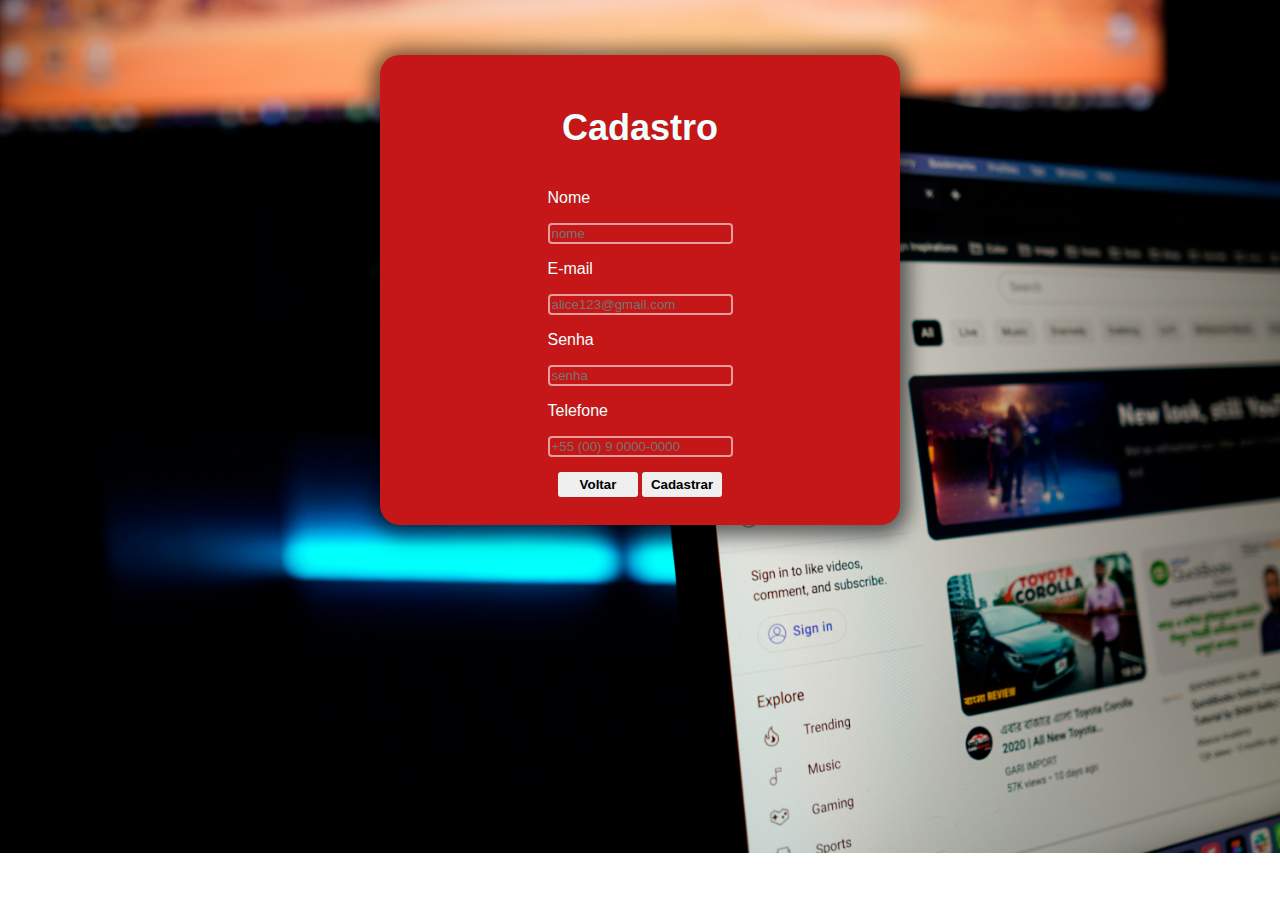
<file: cadastro.html>
<!DOCTYPE html>
<html lang="en">
<head>
    <meta charset="UTF-8">
    <meta name="viewport" content="width=device-width, initial-scale=1.0">
    <title>Document</title>
    <script src="app.js"></script>
    <link rel="shortcut icon" href="./img/logo.png" type="image/x-icon">
    <link rel="stylesheet" href="cadastro.css">
</head>
<body onload="local()">
    <div class="backgroundbox">
        <div class="container">
            <h1>Cadastro</h1>
            <div class="input">
                <p>Nome</p>
                <input type=" text" id="nome" placeholder="nome">
                <p>E-mail</p> 
                <input type="text" id="email" placeholder="alice123@gmail.com">
            </div>
            <div>
                <p>Senha</p>
                <input type=" text" id="senha" placeholder="senha">
                <p>Telefone</p>
                <input type=" text" id="numero" placeholder="+55 (00) 9 0000-0000">
            </div>
            <div>
                <a href="index.html"><button type="submit">Voltar</button></a>
                <button type="submit" onclick="adicionar()">Cadastrar</button>
            </div>
        </div>
    </div>
</body>
</html>
</file>
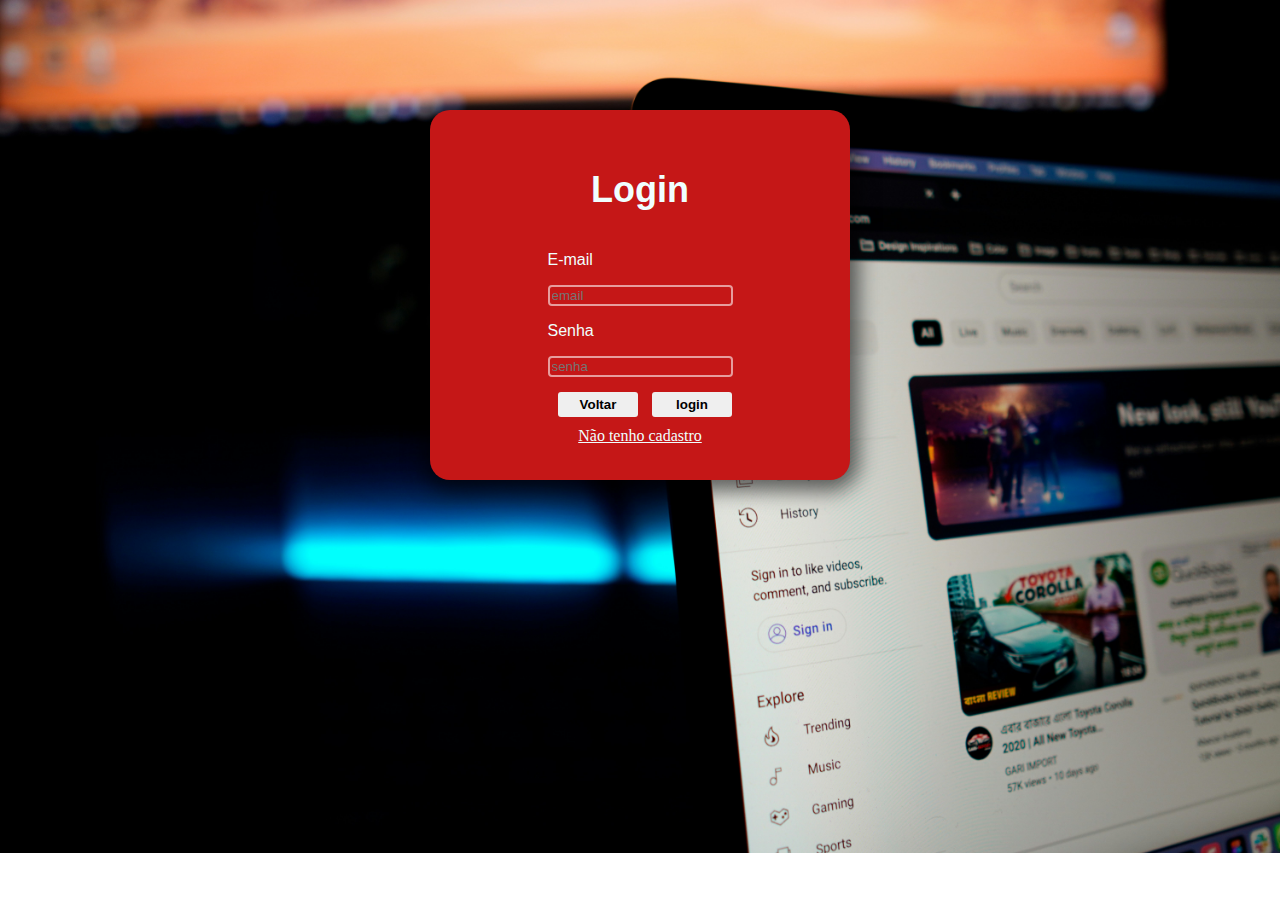
<file: login.html>
<!DOCTYPE html>
<html lang="en">
<head>
    <meta charset="UTF-8">
    <meta name="viewport" content="width=device-width, initial-scale=1.0">
    <title>Document</title>
    <script src="app.js"></script>
    <link rel="shortcut icon" href="./img/logo.png" type="image/x-icon">
    <link rel="stylesheet" href="login.css">
</head>
<body>
    <div class="backgroundbox">
        <div class="container">
            <h1>Login</h1>
            <div class="input">
                <p>E-mail</p>
                <input type="text" id="email" placeholder="email">
            </div>
            <div class="input">
                <p>Senha</p>
                <input type=" text" id="senha" placeholder="senha">
            </div>
            <div>
            <a href="index.html"><button type="submit">Voltar</button></a>
            <button type="submit" onclick="logon()">login</button>
            </div>
            <div>
                <a href="cadastro.html">Não tenho cadastro</a>
            </div>
        </div>
    </div>
</body>
</html>
</file>
<file: cadastro.css>
.container{
    background-color:rgb(197, 23, 23);
    width:500px;
    height: 450px;
    padding: 10px;
    border-radius: 20px;
    box-shadow:1px 3px 20px 8px rgba(0,0,0,0.58);
    display:flex;
    flex-direction: column;
    justify-content:center;
    align-items:center;
}
.container p{
    color:azure;
    font-family: 'Lucida Sans', 'Lucida Sans Regular', 'Lucida Grande', 'Lucida Sans Unicode', Geneva, Verdana, sans-serif;
}
body{
    position:relative;
    background-image: url("./img/rashidul-islam-IQfzxoMOYgs-unsplash.jpg");
    background-size: cover;
    background-repeat: no-repeat;
}
h1{
    color: azure;
    font-family:Verdana, Geneva, Tahoma, sans-serif;
    font-size:36px;
    text-align: center;
}
input{
    border-radius: 4px;
    background: none;
    border: 2px solid rgba(255, 255, 255, 0.58);
}
.backgroundbox{
    display:flex;
    justify-content:center;
    margin: 55px;
}
button{
    width:80px;
    height:25px;
    border:none;
    border-radius: 3px;
    font-family: 'Lucida Sans', 'Lucida Sans Regular', 'Lucida Grande', 'Lucida Sans Unicode', Geneva, Verdana, sans-serif;
    font-weight: bold;
    margin-top: 15px;
}
a{
    color: azure;
}
</file>
<file: login.css>
.container{
    background-color:rgb(197, 23, 23);
    width:400px;
    height: 350px;
    padding: 10px;
    border-radius: 20px;
    box-shadow:1px 3px 20px 8px rgba(0,0,0,0.58);
    display:flex;
    flex-direction: column;
    justify-content:center;
    align-items:center;
}
.container p{
    color:azure;
    font-family: 'Lucida Sans', 'Lucida Sans Regular', 'Lucida Grande', 'Lucida Sans Unicode', Geneva, Verdana, sans-serif;
}
body{
    position:relative;
    background-image: url("./img/rashidul-islam-IQfzxoMOYgs-unsplash.jpg");
    background-size: cover;
    background-repeat: no-repeat;
}
h1{
    color: azure;
    font-family:Verdana, Geneva, Tahoma, sans-serif;
    font-size:36px;
    text-align: center;
}
input{
    border-radius: 4px;
    background: none;
    border: 2px solid rgba(255, 255, 255, 0.58);
}
.backgroundbox{
    display:flex;
    justify-content:center;
    margin: 110px;
}
button{
    width:80px;
    height:25px;
    border:none;
    border-radius: 3px;
    margin-top: 15px;
    margin-left: 10px;
    margin-bottom: 10px;
    font-family: 'Lucida Sans', 'Lucida Sans Regular', 'Lucida Grande', 'Lucida Sans Unicode', Geneva, Verdana, sans-serif;
    font-weight: bold;
}
a{
    color: azure;
}
</file>
